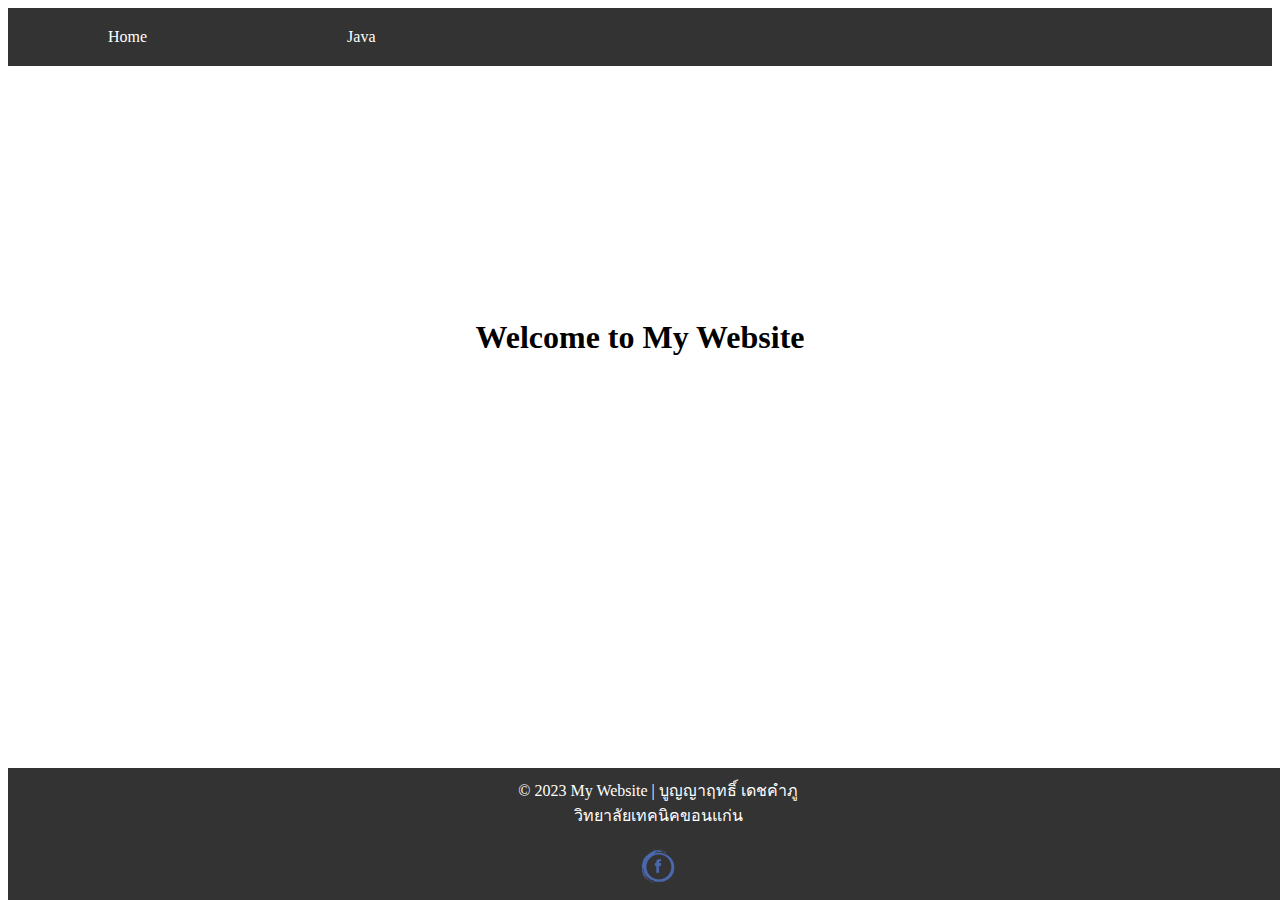
<file: index.html>
<!DOCTYPE html>
<html lang="en">

<head>
    <meta charset="UTF-8">
    <meta name="viewport" content="width=device-width, initial-scale=1.0">
    <title>My Website</title>
    <link rel="stylesheet" href="css/style.css">
</head>

<body>

    <!-- Navbar -->
    <ul>
        <li><a href="#home">Home</a></li>
        <li><a href="java.html">Java</a></li>
    </ul>

    <!-- Main content -->
    <div class="main">
        <h1>Welcome to My Website</h1>
    </div>

    <!-- Footer -->
    <footer>
        &copy; 2023 My Website | บูญญาฤทธิ์ เดชคำภู<br>
        วิทยาลัยเทคนิคขอนแก่น<br><br>
        <a href="https://www.facebook.com/bunyarit.detkhamphu?locale=th_TH"><img
                src="16001250058513950a6f333622a7ce35-removebg-preview.png" width="40px"></a>
    </footer>

</body>

</html>
</file>
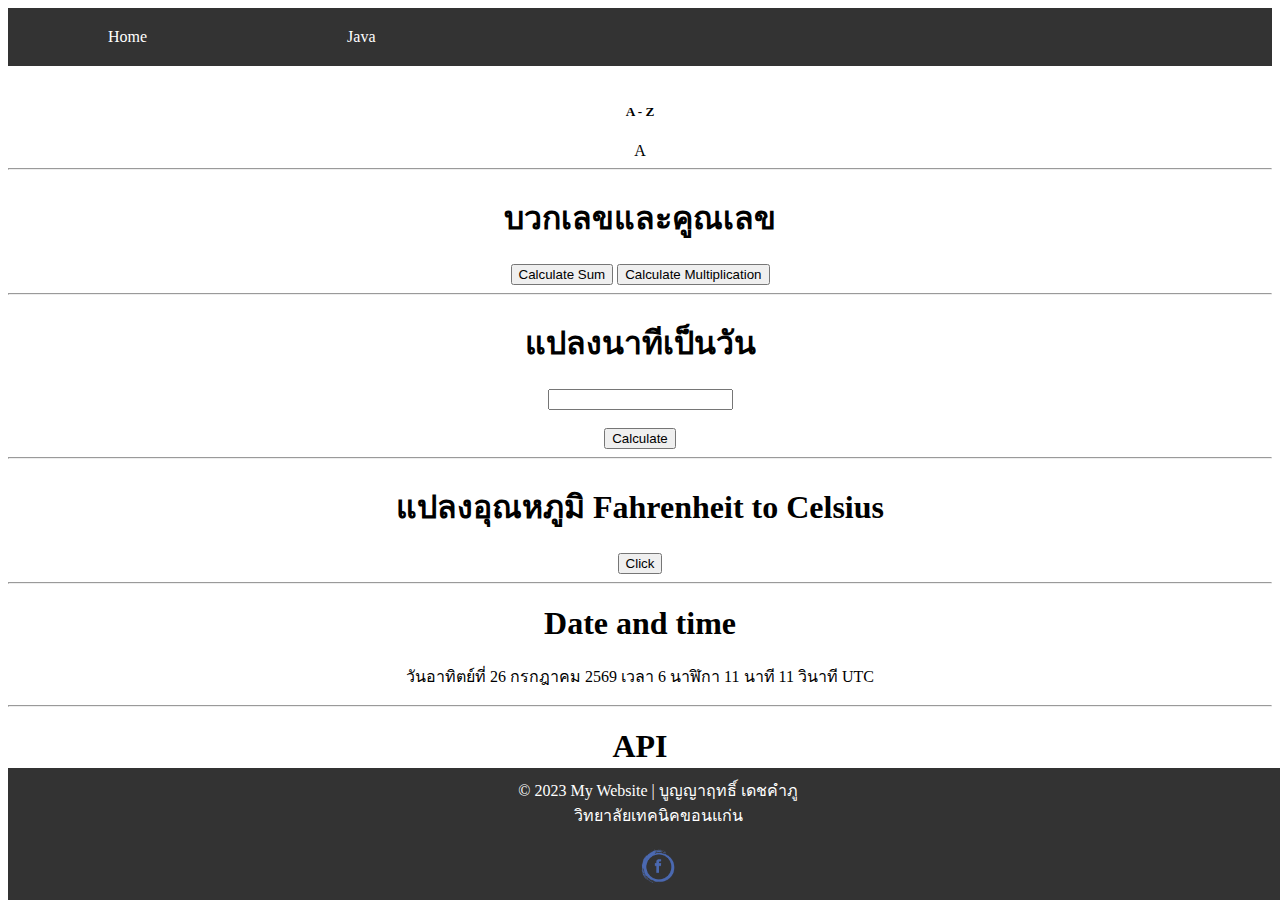
<file: java.html>
<!DOCTYPE html>
<html lang="en">

<head>
    <meta charset="UTF-8">
    <meta name="viewport" content="width=device-width, initial-scale=1.0">
    <title>My Website</title>
    <link rel="stylesheet" href="css/style.css">
</head>

<body>

    <!-- Navbar -->
    <ul>
        <li><a href="index.html">Home</a></li>
        <li><a href="java.html">Java</a></li>
    </ul>

    <!-- Main content -->
    <div class="api">
        <h5>
            <br>
            A - Z
        </h5>
        <span id="demo"></span>
        <hr>
        <h1>บวกเลขและคูณเลข</h1>
        <button onclick="calculateSum()">Calculate Sum</button> <button onclick="calculateMul()"> Calculate
            Multiplication</button>
        <hr>
        <h1>แปลงนาทีเป็นวัน</h1>
        <input type="text" id="daysInput"><br>
        <span id="show2"></span> <br>
        <button onclick="dayToSeconds()">Calculate</button>
        <hr>
        <h1>แปลงอุณหภูมิ Fahrenheit to Celsius</h1>
        <button onclick="convertTemperature()">Click</button>
        <hr>
        <h1>
            Date and time
        </h1>
        <p id="datetime"></p>
        <hr>
        <h1>
            API <br>
            Click to change Fat cat
        </h1>
        <p id="demo2"></p>
        <button onclick="myFunction()">Click me</button>
    </div>

    <script>
        //----------//
        function printAlphabets() {
            // สร้างตัวแปรเพื่อเก็บตัวอักษร A-Z
            const alphabets = 'ABCDEFGHIJKLMNOPQRSTUVWXYZ';

            // ใช้ forEach เพื่อวนลูปผ่านทุกตัวอักษร
            alphabets.split('').forEach((alphabet, index) => {
                // ใช้ setTimeout เพื่อกำหนดระยะเวลาการแสดงผล
                setTimeout(() => {
                    document.getElementById("demo").innerHTML = alphabet;
                    console.log(alphabet);
                }, index * 1000); // 1000 milliseconds = 1 วินาที
            });
        }
        printAlphabets();
        //-------//
        let calculator = {
            read() {
                this.a = prompt('Enter number 1');
                this.b = prompt('Enter number 2');
            },
            sum() {
                return Number(this.a) + Number(this.b);
            },
            mul() {
                return this.a * this.b;
            }
        };

        function calculateSum() {
            calculator.read();
            alert(calculator.sum());
        }

        function calculateMul() {
            calculator.read();
            alert(calculator.mul());
        }
        //---------//
        function dayToSeconds() {
            let inputDays = document.getElementById("daysInput").value;
            if (!isNaN(inputDays)) {
                let seconds = inputDays * 86400;
                document.getElementById(
                    "show2"
                ).innerText = `จำนวนวัน ${inputDays} วัน: ${seconds} นาที`;
            } else {
                alert("Please enter a valid number of days.");
            }
        }
        //------//
        const fahrenheitToCelsius = fahrenheit => (fahrenheit - 32) * 5 / 9;

        function convertTemperature() {
            const temperatureInFahrenheit = prompt("Enter temperature in Fahrenheit:");
            const temperatureInCelsius = fahrenheitToCelsius(parseFloat(temperatureInFahrenheit));
            alert(`${temperatureInFahrenheit} degrees Fahrenheit is equal to ${temperatureInCelsius.toFixed(2)} degrees Celsius`);
        }
        //--------//
        function Point(amount) {
            // คำนวณจำนวนแต้มที่ได้จากยอดซื้อขาย
            const points = Math.floor(amount / 100);
            return points;
        }
        //---------//
        function displayDatetime() {
            const thaiOptions = { weekday: 'long', year: 'numeric', month: 'long', day: 'numeric', hour: 'numeric', minute: 'numeric', second: 'numeric', hour12: false, timeZoneName: 'short' };
            const thaiDatetime = new Date().toLocaleString('th-TH', thaiOptions);
            document.getElementById('datetime').innerText = ` ${thaiDatetime}`;
        }
        setInterval(displayDatetime, 1000);
        displayDatetime();
        //---------//
        function myFunction() {
            fetch("https://catfact.ninja/fact")
                .then(function (response) {
                    return response.json()
                })
                .then(function (data) {
                    let txt = "";
                    for (let x in data) {
                        txt += data[x] + " ";
                        document.getElementById("demo2").innerHTML = txt;
                    };

                    return data;
                })
        }
        //---------//
    </script>

    <!-- Footer -->
    <footer>
        &copy; 2023 My Website | บูญญาฤทธิ์ เดชคำภู<br>
        วิทยาลัยเทคนิคขอนแก่น<br><br>
        <a href="https://www.facebook.com/bunyarit.detkhamphu?locale=th_TH"><img src="16001250058513950a6f333622a7ce35-removebg-preview.png" width="40px"></a>
    </footer>

</body>

</html>
</file>
<file: css/style.css>
.main{
    margin-top: 20%;
    text-align: center;
}
ul {
    list-style-type: none;
    margin: 0;
    padding: 0;
    overflow: hidden;
    background-color: #333;
}
li{
    float: left;
}
li a {
    display: block;
    color: white;
    text-align: center;
    padding: 20px 100px;
    text-decoration: none;
}

li a:hover {
    background-color: #111;
}
.api{
    text-align: center;
}
/* Add styling for the footer */
footer {
    background-color: #333;
    color: white;
    text-align: center;
    padding: 10px;
    position: fixed;
    bottom: 0;
    width: 100%;
}
</file>
